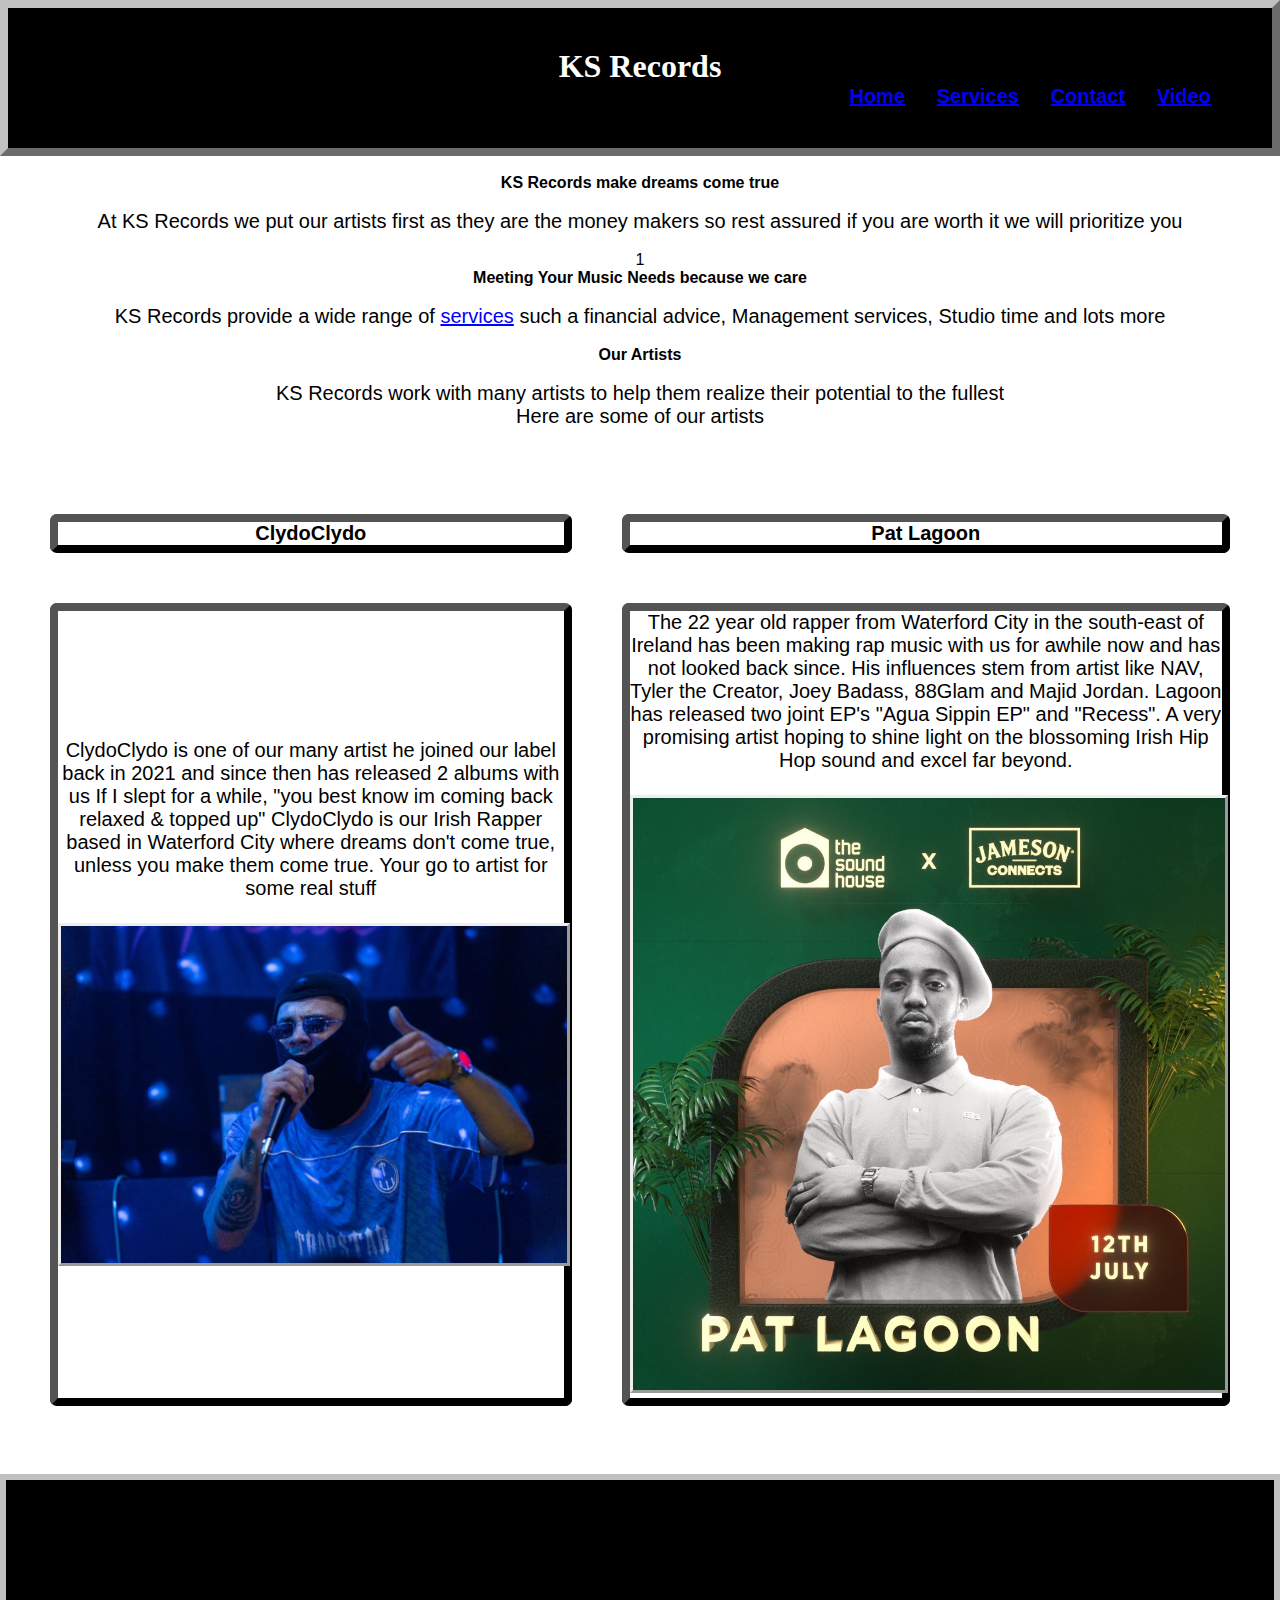
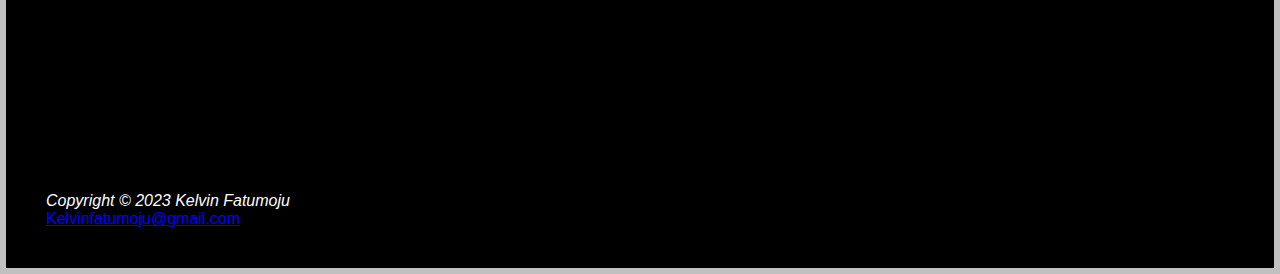
<file: assignment/index.html>
<!DOCTYPE html>
<html lang="en">
<head>
    <meta charset="UTF-8">
    <meta name="viewport" content="width=device-width, initial-scale=1.0">
    <title>KS Records</title>
    <link rel="stylesheet" href="color.css">
</head>
<body>
     <header>
    <h1>KS Records</h1>
    <nav id="nav1">
      <b>
        <a href="index.html">Home</a> &nbsp;
        <a href="Services.html">Services</a> &nbsp;
        <a href="Contact.html">Contact</a> &nbsp;
        <a href="video.html">Video</a> &nbsp;

      </b>
    </nav>
    
     </header>
     <br>
  <div class="home">
  <main>
    <div class="text1">
    <h4>KS Records make dreams come true</h4><br>
    <p>At KS Records we put our artists first as they are the money makers so rest assured if you are worth it we will prioritize you</p>
    <br>  1
    <h4>Meeting Your Music Needs because we care </h4>
    <br>
    <p>KS Records provide a wide range of <a href="services.html"> services</a> such a financial advice, Management services, Studio time and lots more </p>
    <br>
    <h4>Our Artists</h4>
  </div>
    
   
    <div class="artists">
     <br>
     <P>KS Records work with many artists to help them realize their potential to the fullest </P>
     <p>Here are some of our artists</p><br><br>
    </div>

    <table class="rappers">
      <th>ClydoClydo</th>
      <th>Pat Lagoon</th>
       <tr>
      <td>
        ClydoClydo is one of our many artist he joined our label back in 2021 and since then has released 2 albums with us If I slept for a while, "you best know im coming back relaxed & topped up"
          ClydoClydo is our Irish Rapper based in Waterford City where dreams don't come true, unless you make them come true.
          Your go to artist for some real stuff <br><br>
          <img src="./photo/IMG_2429.jpeg" alt="ClydoClydo" width="auto" height="auto" style="border: outset;">
      </td>
      <td>
        The 22 year old rapper from Waterford City in the south-east of Ireland has been making rap music with us for awhile now and has not looked back since. His influences stem from artist like NAV, Tyler the Creator, Joey Badass, 88Glam and Majid Jordan. Lagoon has released two joint EP's "Agua Sippin EP" and "Recess".
            A very promising artist hoping to shine light on the blossoming Irish Hip Hop sound and excel far beyond. <br><br>
            <img id="Pat" src="./photo/IMG_4950.jpeg" alt="Pat Lagon"width="auto" height="auto" style="border: outset;">
      </td>
    </tr>
    </table>
     
    
      <br>
      
    </div>

     



    </div>
  </div>
  </main>

  <footer>
        
    <iframe width= "400" height= "250" src="https://www.google.com/maps/embed?pb=!1m18!1m12!1m3!1d2442.9089036811342!2d-7.160905523541848!3d52.245038271990424!2m3!1f0!2f0!3f0!3m2!1i1024!2i768!4f13.1!3m3!1m2!1s0x4842c4643278b7fb%3A0xf10f6a21f3519305!2sWaterford%20Business%20Park%2C%203%20Cork%20Rd%2C%20Ballynaneashagh%2C%20Waterford%2C%20X91%20HC2V!5e0!3m2!1sen!2sie!4v1696200826975!5m2!1sen!2sie" width="600" height="450" style="border:0;" allowfullscreen="" loading="lazy" referrerpolicy="no-referrer-when-downgrade"></iframe>
    <br><br>
    <i>Copyright &copy; 2023 Kelvin Fatumoju</i> <br><a href="kelvinfatumoju@gmail.com">Kelvinfatumoju@gmail.com</a>   
</footer>
</body>
</html>
</file>
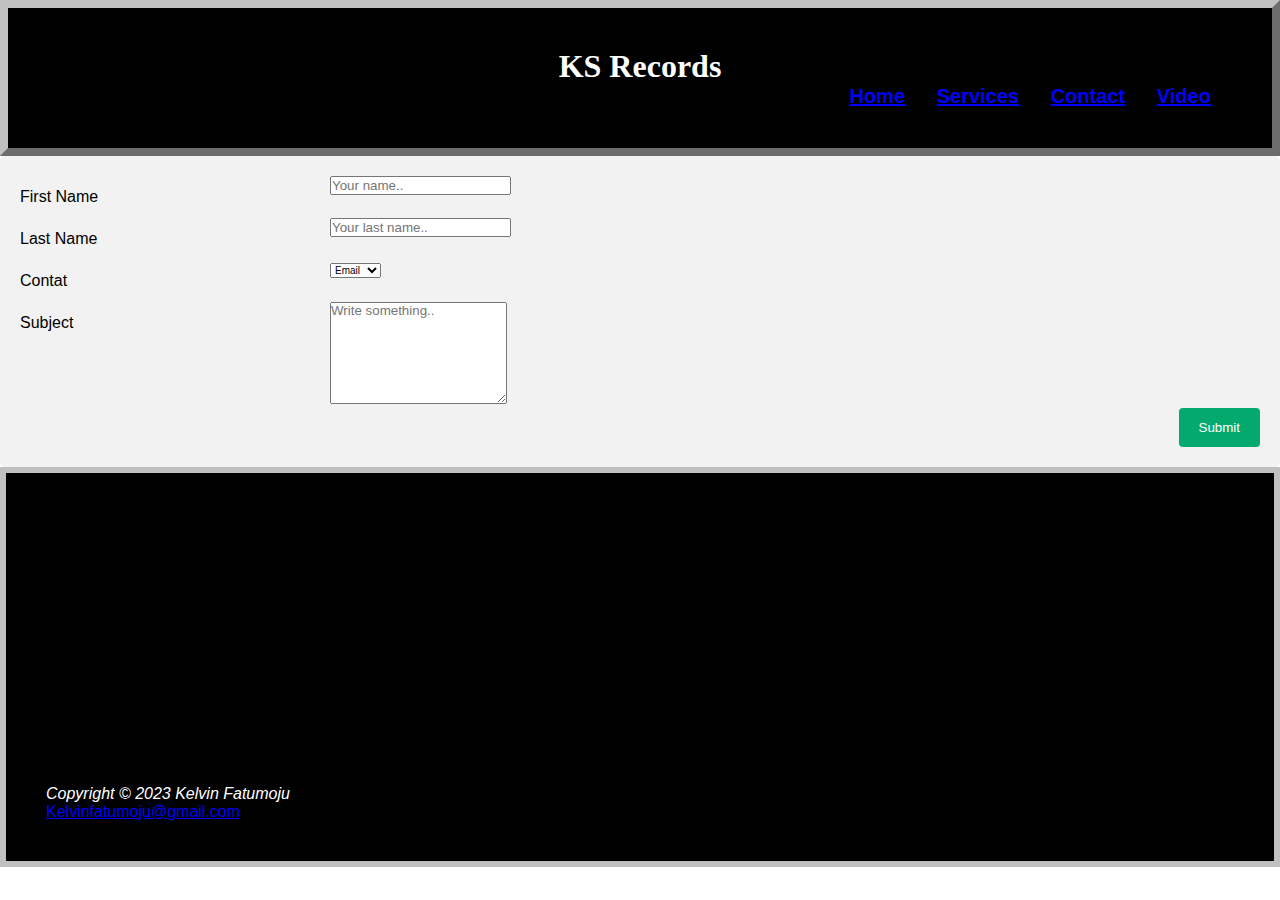
<file: assignment/contact.html>
<!DOCTYPE html>
<html lang="en">
<head>
    <meta charset="UTF-8">
    <meta name="viewport" content="width=device-width, initial-scale=1.0">
    <title>KS Records</title>
    <link rel="stylesheet" href="color.css">
</head>
<body>
  <div class="contact">
    <header>
        <h1>KS Records</h1>
        <span><nav id="nav1">
          <b>
            <a href="index.html">Home</a> &nbsp;
            <a href="Services.html">Services</a> &nbsp;
            <a href="Contact.html">Contact</a> &nbsp;
            <a href="video.html">Video</a> &nbsp;
    
          </b>
        </nav></span>
        
         </header>

        <div class="container">
          <form action="action_page.php">
            <div class="row">
              <div class="col-25">
                <label for="fname">First Name</label>
              </div>
              <div class="col-75">
                <input type="text" id="fname" name="firstname" placeholder="Your name..">
              </div>
            </div>
            <div class="row">
              <div class="col-25">
                <label for="lname">Last Name</label>
              </div>
              <div class="col-75">
                <input type="text" id="lname" name="lastname" placeholder="Your last name..">
              </div>
            </div>
            <div class="row">
              <div class="col-25">
                <label for="contact">Contat</label>
              </div>
              <div class="col-75">
                <select id="method" name="Contact">
                  <option value="Email">Email</option>
                  <option value="Phone">Phone</option>
                  <option value="Post">Post</option>
                </select>
              </div>
            </div>
            <div class="row">
              <div class="col-25">
                <label for="subject">Subject</label>
              </div>
              <div class="col-75">
                <textarea id="subject" name="subject" placeholder="Write something.." style="height:200px"></textarea>
              </div>
            </div>
            <div class="row">
              <input type="submit" value="Submit">
            </div>
          </form>
        </div>

        <footer>
        
          <iframe width= "400" height= "250" src="https://www.google.com/maps/embed?pb=!1m18!1m12!1m3!1d2442.9089036811342!2d-7.160905523541848!3d52.245038271990424!2m3!1f0!2f0!3f0!3m2!1i1024!2i768!4f13.1!3m3!1m2!1s0x4842c4643278b7fb%3A0xf10f6a21f3519305!2sWaterford%20Business%20Park%2C%203%20Cork%20Rd%2C%20Ballynaneashagh%2C%20Waterford%2C%20X91%20HC2V!5e0!3m2!1sen!2sie!4v1696200826975!5m2!1sen!2sie" width="600" height="450" style="border:0;" allowfullscreen="" loading="lazy" referrerpolicy="no-referrer-when-downgrade"></iframe>
          <br><br>
          <i>Copyright &copy; 2023 Kelvin Fatumoju</i> <br><a href="kelvinfatumoju@gmail.com">Kelvinfatumoju@gmail.com</a>   
      </footer>
</body>
</html>
</file>
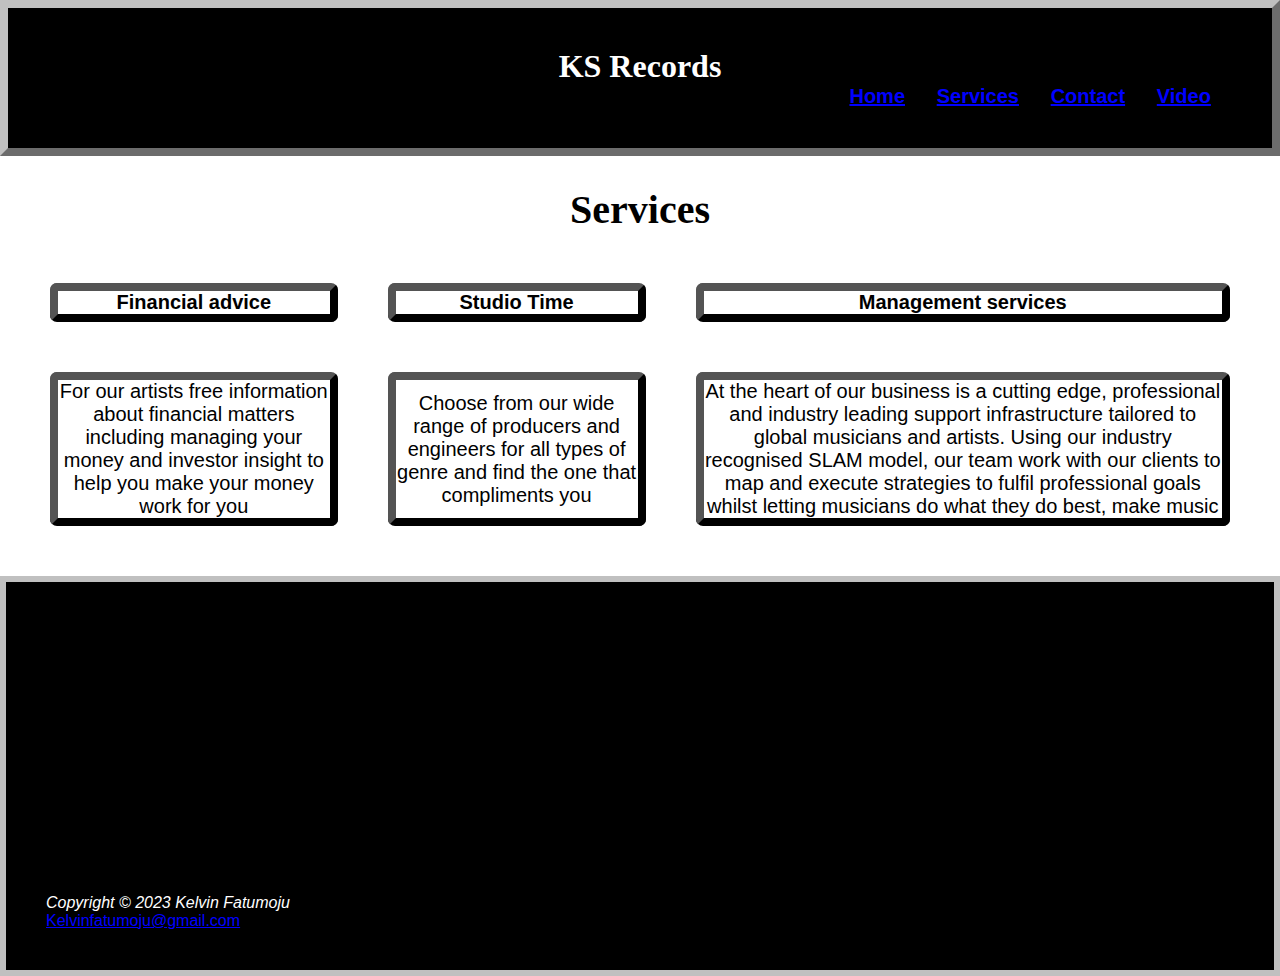
<file: assignment/services.html>
<!DOCTYPE html>
<html lang="en">
<head>
    <meta charset="UTF-8">
    <meta name="viewport" content="width=device-width, initial-scale=1.0">
    <title>KS Records</title>
    <link rel="stylesheet" href="color.css">
</head>
<body>
        <header>
            <h1>KS Records</h1>
            <span><nav id="nav1">
              <b>
                <a href="index.html">Home</a> &nbsp;
        <a href="Services.html">Services</a> &nbsp;
        <a href="Contact.html">Contact</a> &nbsp;
        <a href="video.html">Video</a> &nbsp;
              </b>
            </nav></span>
            
             </header>
             

    <main>
   
      <h2>Services</h2>
      <div class="container2">
      <table>
       <tr>
        <th>Financial advice</th>
        <th>Studio Time</th>
        <th>Management services</th>
       </tr>
    

       <tr>
        <td>For our artists free information about financial matters including managing your money and investor insight to help you make your money work for you</td>
        <td>Choose from our wide range of producers and engineers for all types of genre and find the one that compliments you</td>
        <td>At the heart of our business is a cutting edge, professional and industry leading support infrastructure tailored to global musicians and artists. Using our industry recognised SLAM model, our team work with our clients to map and execute strategies to fulfil professional goals whilst letting musicians do what they do best, make music</td>
       </tr>
    </table>

       
    
      
    </div>
    </main>
    <footer>
        
      <iframe width= "400" height= "250" src="https://www.google.com/maps/embed?pb=!1m18!1m12!1m3!1d2442.9089036811342!2d-7.160905523541848!3d52.245038271990424!2m3!1f0!2f0!3f0!3m2!1i1024!2i768!4f13.1!3m3!1m2!1s0x4842c4643278b7fb%3A0xf10f6a21f3519305!2sWaterford%20Business%20Park%2C%203%20Cork%20Rd%2C%20Ballynaneashagh%2C%20Waterford%2C%20X91%20HC2V!5e0!3m2!1sen!2sie!4v1696200826975!5m2!1sen!2sie" width="600" height="450" style="border:0;" allowfullscreen="" loading="lazy" referrerpolicy="no-referrer-when-downgrade"></iframe>
      <br><br>
      <i>Copyright &copy; 2023 Kelvin Fatumoju</i> <br><a href="kelvinfatumoju@gmail.com">Kelvinfatumoju@gmail.com</a>   
  </footer>
</body>
</html>
</file>
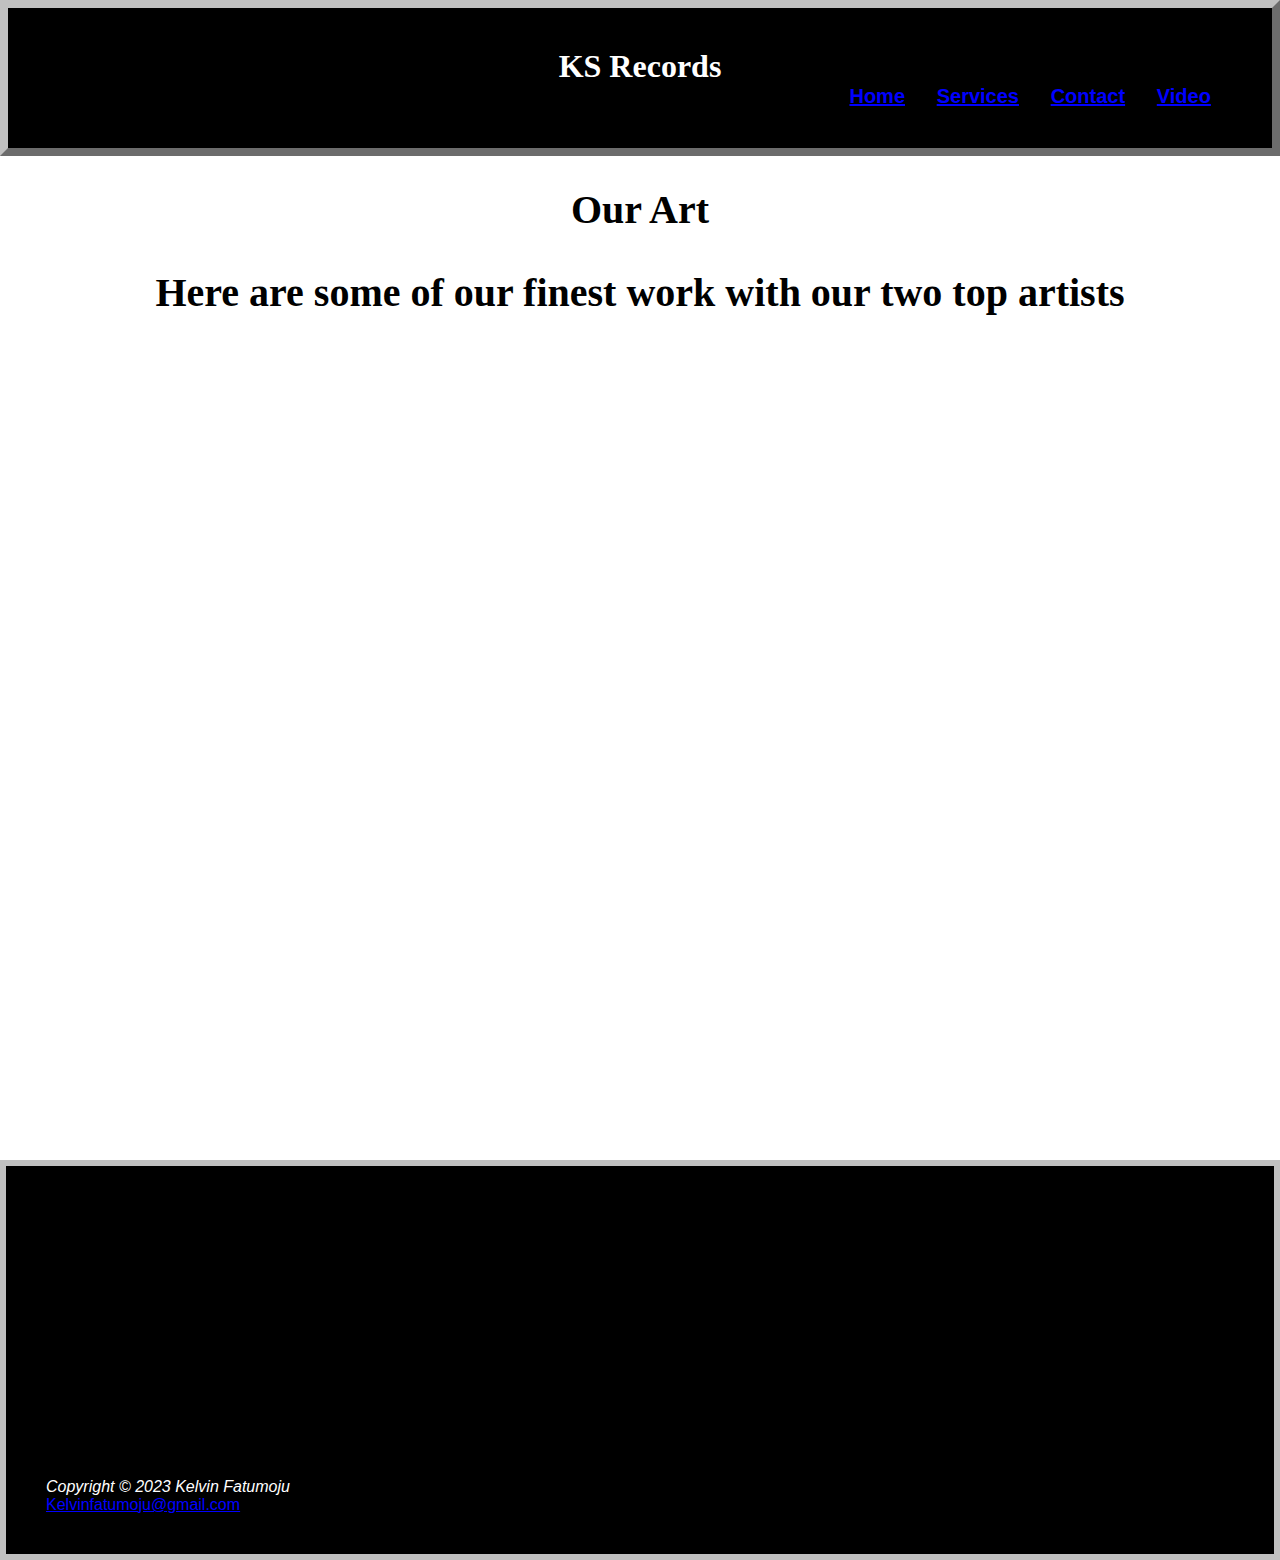
<file: assignment/video.html>
<!DOCTYPE html>
<html lang="en">
<head>
    <meta charset="UTF-8">
    <meta name="viewport" content="width=device-width, initial-scale=1.0">
    <title>VIDEO</title>
    <link rel="stylesheet" href="./color.css">
</head>
<body>
    <header>
        <h1>KS Records</h1>
        <nav id="nav1">
          <b>
            <a href="index.html">Home</a> &nbsp;
            <a href="Services.html">Services</a> &nbsp;
            <a href="Contact.html">Contact</a> &nbsp;
            <a href="video.html">Video</a> &nbsp;
    
          </b>
        </nav>
        
    </header>
    <section id="Video Section">
        <h2>Our Art</h2>
        <br><br>
       <h3>Here are some of our finest work with our two top artists</h3>
    </section>
     <br><br>
     <div class="video">
    <iframe width="750" height="400" src="https://www.youtube.com/embed/8TMgCdR2D6w?si=fZweIuoeV73L8Igl" title="YouTube video player" frameborder="0" allow="accelerometer; autoplay; clipboard-write; encrypted-media; gyroscope; picture-in-picture; web-share" allowfullscreen></iframe>
    <iframe width="750" height="400" src="https://www.youtube.com/embed/BC85deg4gQU?si=6WElCnfpIEL4D9xl" title="YouTube video player" frameborder="0" allow="accelerometer; autoplay; clipboard-write; encrypted-media; gyroscope; picture-in-picture; web-share" allowfullscreen></iframe>
    </div>
    <footer>
        
        <iframe width= "400" height= "250" src="https://www.google.com/maps/embed?pb=!1m18!1m12!1m3!1d2442.9089036811342!2d-7.160905523541848!3d52.245038271990424!2m3!1f0!2f0!3f0!3m2!1i1024!2i768!4f13.1!3m3!1m2!1s0x4842c4643278b7fb%3A0xf10f6a21f3519305!2sWaterford%20Business%20Park%2C%203%20Cork%20Rd%2C%20Ballynaneashagh%2C%20Waterford%2C%20X91%20HC2V!5e0!3m2!1sen!2sie!4v1696200826975!5m2!1sen!2sie" width="600" height="450" style="border:0;" allowfullscreen="" loading="lazy" referrerpolicy="no-referrer-when-downgrade"></iframe>
        <br><br>
        <i>Copyright &copy; 2023 Kelvin Fatumoju</i> <br><a href="kelvinfatumoju@gmail.com">Kelvinfatumoju@gmail.com</a>   
    </footer>

</body>
</html>
</file>
<file: assignment/color.css>
*{
    margin: 0;
    padding: 0;
    font-family: Arial, Helvetica, sans-serif;
    display:inline-flexbox;
}

body{
    background-color: white;
    color: black;
    }


header{
    background-color: grey;
    margin: 0px;
    padding: 40px;
    position: sticky;
    top: 0;
    background: black;
    font-family: Arial, Helvetica, sans-serif;
    border: 8px solid silver;
    border-style:outset;
    overflow: auto;
    max-width: 100%;
 
   
    
}


h1{
    text-align: center;
    color: white;
    font-family:cursive
}

h2{
    text-align: center;
    padding-top: 30px;
    font-size: 40px;
    font-family: cursive;
}

nav{
    text-align: right;
    font-size: 20px;
    word-spacing: 5px;
    
    
}

a{
    color: blue
    
}

.text1{
    text-align: center;
}

.video {
    max-width: auto;
    overflow: auto;
}


p{
    font-size: 20px;
    text-align: center;
}





footer{
   border-style: outset 6px silver;
   border: 6px solid silver;
   background: black;
   color: white;
   margin: 0px;
    padding: 40px;
   max-width: 100%;
}
  

h3{
    text-align: center;
    font-size: 40px;
    font-family: cursive;


}
   


.contact{
    background-color: white;

}



    .photo1{
        border: 5px solid black;
        display: flex;
        flex-wrap:wrap;
        flex-direction: row-reverse;

        
    }

    

    .photo2{
        border: black;
    border-style: solid;
    border-width: 10px;
    border-radius: 2rem;
    display: flex;
    max-width: 1000px;
   
    
    
    }

.records{
   max-width: 10px;
   height: 10px;

}

.container2{
    display: flex;
    flex-wrap: wrap;
    
    flex-direction: row;
    max-width: 100%;
    
    

}

.artist{
    text-align: center;

}

table{
    
    margin: 0px;
    text-align: center;
    border-spacing: 50px;
    display: flex;
    max-height: fit-content;
    min-width: fit-content;
    
 
}



th, td{
   border: 8px solid black;
   border-style: outset;
   border-radius: 7px;
   font-size: 20px;
   align-items: center;
   
   margin: 0%;
}


form{
    align-content: center;
}

.contact{
    background-color: white;
}

input{
  max-width: 200px;
}

.button{
    align-items: center;
   
    
}

textarea{
    resize: vertical;
    max-height: 100px;
    
    margin-left: px;
    

}
#pat{

    width: 100px;
    height: auto;
}

select{
    font-size: 10px;
}

.home{
    display: contents;
}


/* Style the label to display next to the inputs */
label {
    padding: 12px 12px 12px 0;
    display: inline-block;
  }
  
  /* Style the submit button */
  input[type=submit] {
    background-color: #04AA6D;
    color: white;
    padding: 12px 20px;
    border: none;
    border-radius: 4px;
    cursor: pointer;
    float: right;
  }
  
  /* Style the container */
  .container {
    border-radius: 5px;
    background-color: #f2f2f2;
    padding: 20px;
    margin: 0px;
    
 

  }
  
  /* Floating column for labels: 25% width */
  .col-25 {
    float: left;
    width: 25%;
    margin-top: 6px;
  }
  
  /* Floating column for inputs: 75% width */
  .col-75 {
    float: left;
    width: 75%;
    margin-top: 6px;
  }
  
  /* Clear floats after the columns */
  .row:after {
    content: "";
    display: table;
    clear: both;
  }





    .photo{
        max-width: 90%;
        font-size: 8px;
    }
    img{
        max-width: 100% ;
    }
    
   

    


      

      @media screen and (min-width: 400px) {
        .col-25, .col-75, input[type=submit] {
         max-width: 100%;
          margin-top: 0;
         
        
        }

        .video{
            width: 100%;
           
        }

        .container2{
            max-width: auto;
        }

        

      
    }
@media screen (max-width 320px) {}
    
}
</file>
